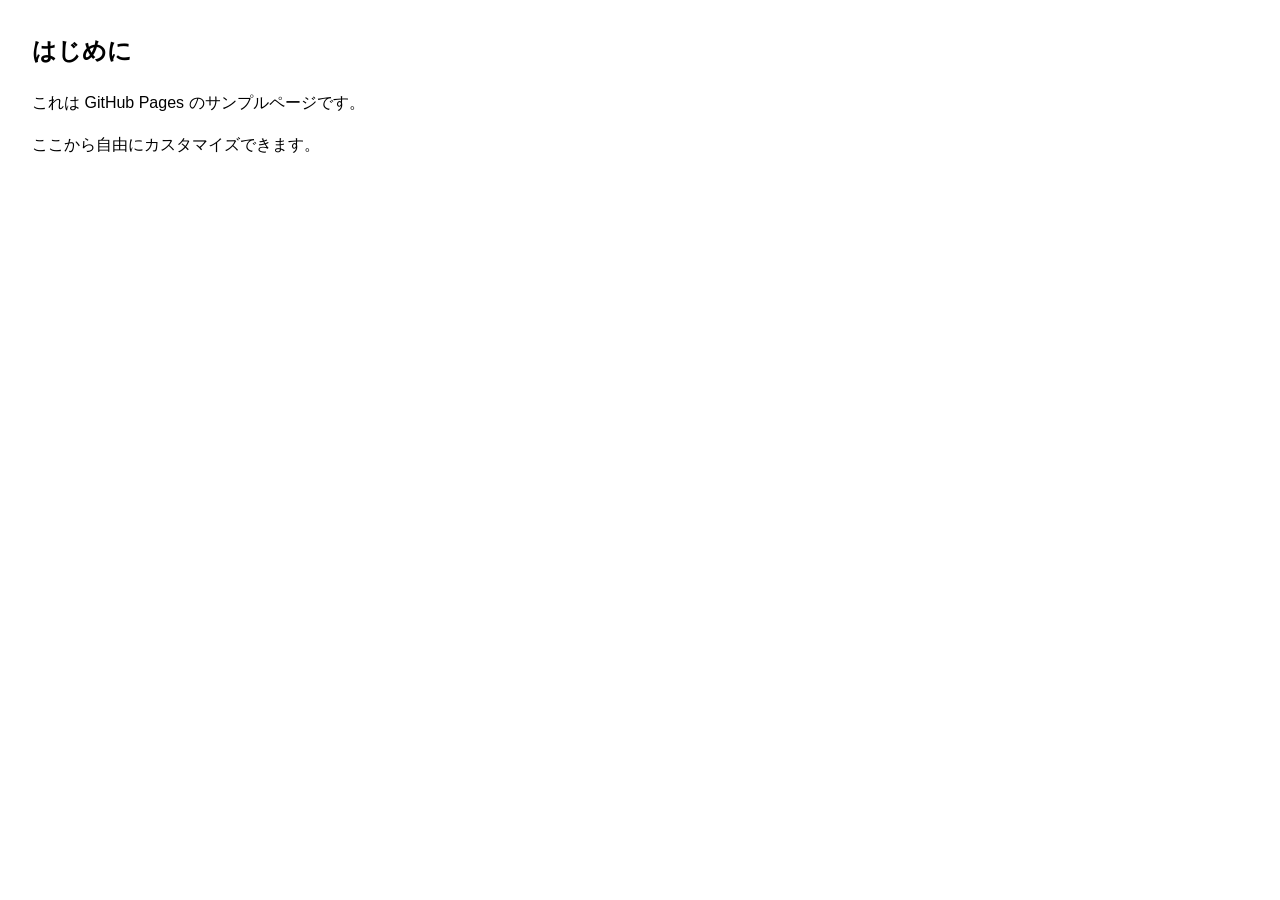
<file: index.html>
<!DOCTYPE html>
<html lang="ja">
<head>
  <meta charset="UTF-8">
  <meta name="viewport" content="width=device-width, initial-scale=1">
  <title>My GitHub Pages</title>
  <link rel="stylesheet" href="style.css">
</head>

<main>
  <h2>はじめに</h2>
  <p>これは GitHub Pages のサンプルページです。</p>
   <p>ここから自由にカスタマイズできます。</p>
</main>
</body>
</html>
</file>
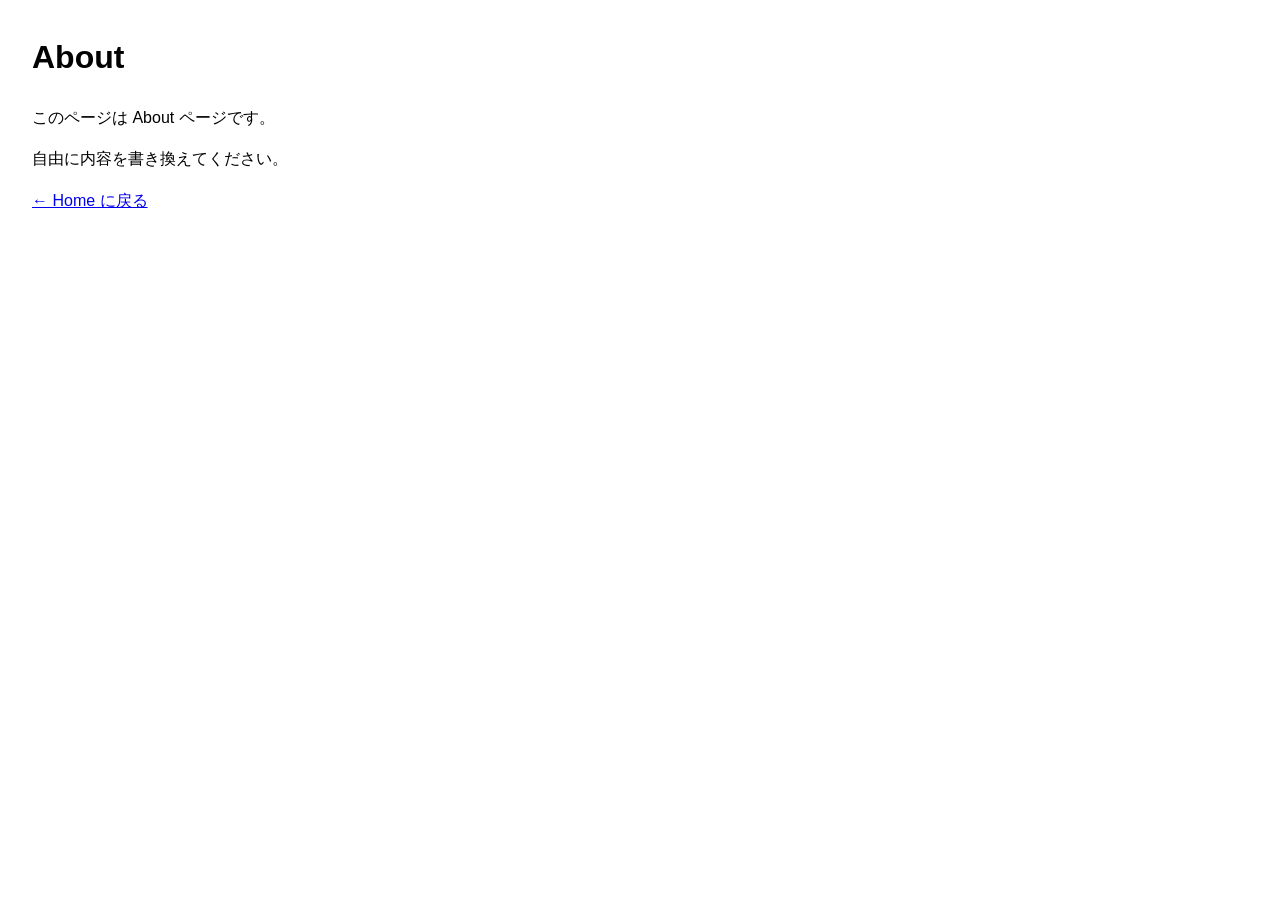
<file: about.html>
<!DOCTYPE html>
<html lang="ja">
<head>
<meta charset="UTF-8">
<meta name="viewport" content="width=device-width, initial-scale=1">
<title>about</title>
<link rel="stylesheet" href="style.css">
</head>

<body>
  <h1>About</h1>
  <p>このページは About ページです。</p>
  <p>自由に内容を書き換えてください。</p>

  <p><a href="index.html">← Home に戻る</a></p>
</body>
</html>
</file>
<file: style.css>
body {
  font-family: sans-serif;
  margin: 2rem;
  line-height: 1.6;
}

header {
  border-bottom: 1px solid #ccc;
  margin-bottom: 1.5rem;
  padding-bottom: .5rem;
}

nav a {
  margin-right: 1rem;
  text-decoration: none;
  color: #0366d6;
}

nav a:hover {
  text-decoration: underline;
}
</file>
